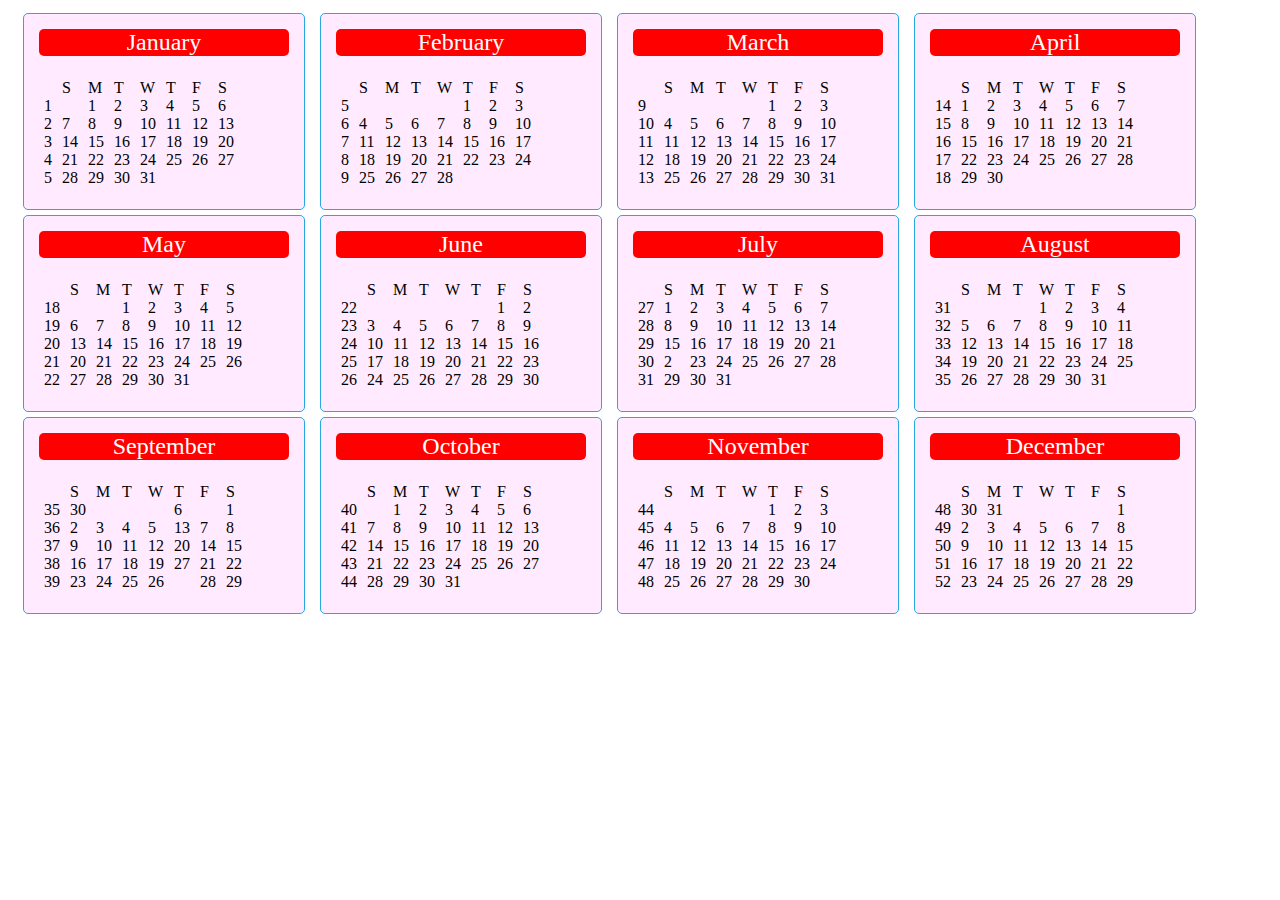
<file: calendar.html>
<html>

<head>
	<meta charset="UTF-8">
		<link href="css/calendar.css" rel="stylesheet" type="text/css">
</head>

<body>
	<div class="table">

		<div class="month">

			<div class="header-month">
				January

			</div>
			<div class="week-day">

				<br>
<br>
1
<br>
2
<br>
3
<br>
4
<br>
5
<br>
</div> 

<div class="week-day">
<br>
S
<br>
   
<br>
7
<br>
14
<br>
21
<br>
28
<br>
</div>
<div class="week-day"> 
<br>
M
<br>
1
<br>
8
<br>
15
<br>
22
<br>
29
<br>
</div>
<div class="week-day"> 
<br>
T
<br>
2
<br>
9
<br>
16
<br>
23
<br>
30 
<br>
</div>
<div class="week-day"> 
<br>
W
<br>
3
<br>
10
<br>
17
<br>
24
<br>
31
<br>
</div>
<div class="week-day">
<br>
T
<br>
4
<br>
11
<br>
18
<br>
25
<br>
  
<br>
 </div>
 <div class="week-day">
 <br>
F
<br>
5
<br>
12
<br>
19
<br>
26
<br>
 </div>
 <div class="week-day"> 
 <br>
 S
 <br>
 6
 <br>
 13
 <br>
 20
 <br>
 27
 <br>
 </div>
</div>

<div class="month">

<div class="header-month">
February
</div>
<div class="week-day">

<br>
<br>
5
<br>
6
<br>
7
<br>
8
<br>
9
<br>
</div> 

<div class="week-day">
<br>
S
<br>
   
<br>
4
<br>
11
<br>
18
<br>
25
<br>
</div>
<div class="week-day"> 
<br>
M
<br>

<br>
5
<br>
12
<br>
19
<br>
26
<br>
</div>
<div class="week-day"> 
<br>
T
<br>

<br>
6
<br>
13
<br>
20
<br>
27
<br>
</div>
<div class="week-day"> 
<br>
W
<br>

<br>
7
<br>
14
<br>
21
<br>
28
<br>
</div>
<div class="week-day">
<br>
T
<br>
1
<br>
8
<br>
15
<br>
22
<br>
  
<br>
 </div>
 <div class="week-day">
 <br>
F
<br>
2
<br>
9
<br>
16
<br>
23
<br>
 </div>
 <div class="week-day"> 
 <br>
 S
 <br>
 3
 <br>
 10
 <br>
 17
 <br>
 24
 <br>
 </div>
 </div>
<div class="month">

<div class="header-month">
March
</div>
<div class="week-day">

<br>
<br>
9
<br>
10
<br>
11
<br>
12
<br>
13
<br>
</div> 

<div class="week-day">
<br>
S
<br>
   
<br>
4
<br>
11
<br>
18
<br>
25
<br>
</div>
<div class="week-day"> 
<br>
M
<br>

<br>
5
<br>
12
<br>
19
<br>
26
<br>
</div>
<div class="week-day"> 
<br>
T
<br>

<br>
6
<br>
13
<br>
20
<br>
27
<br>
</div>
<div class="week-day"> 
<br>
W
<br>

<br>
7
<br>
14
<br>
21
<br>
28
<br>
</div>
<div class="week-day">
<br>
T
<br>
1
<br>
8
<br>
15
<br>
22
<br>
29
<br>
 </div>
 <div class="week-day">
 <br>
F
<br>
2
<br>
9
<br>
16
<br>
23
<br>
30
<br>
 </div>
 <div class="week-day"> 
 <br>
 S
 <br>
 3
 <br>
 10
 <br>
 17
 <br>
 24
 <br>
 31
 <br>
 </div>
</div>


<div class="month">

<div class="header-month">
April
</div>
<div class="week-day">

<br>
<br>
14
<br>
15
<br>
16
<br>
17
<br>
18
<br>
</div> 

<div class="week-day">
<br>
S
<br>
1  
<br>
8
<br>
15
<br>
22
<br>
29
<br>
</div>
<div class="week-day"> 
<br>
M
<br>
2
<br>
9
<br>
16
<br>
23
<br>
30
<br>
</div>
<div class="week-day"> 
<br>
T
<br>
3
<br>
10
<br>
17
<br>
24
<br>

<br>
</div>
<div class="week-day"> 
<br>
W
<br>
4
<br>
11
<br>
18
<br>
25
<br>

<br>
</div>
<div class="week-day">
<br>
T
<br>
5
<br>
12
<br>
19
<br>
26
<br>

<br>
 </div>
 <div class="week-day">
 <br>
F
<br>
6
<br>
13
<br>
20
<br>
27
<br>

<br>
 </div>
 <div class="week-day"> 
 <br>
 S
 <br>
 7
 <br>
 14
 <br>
 21
 <br>
 28
 <br>
 
 <br>
 </div>
</div>


<div class="month">

<div class="header-month">
May
</div>
<div class="week-day">

<br>
<br>
18
<br>
19
<br>
20
<br>
21
<br>
22
<br>
</div> 

<div class="week-day">
<br>
S
<br>
  
<br>
6
<br>
13
<br>
20
<br>
27
<br>
</div>
<div class="week-day"> 
<br>
M
<br>

<br>
7
<br>
14
<br>
21
<br>
28
<br>
</div>
<div class="week-day"> 
<br>
T
<br>
1
<br>
8
<br>
15
<br>
22
<br>
29
<br>
</div>
<div class="week-day"> 
<br>
W
<br>
2
<br>
9
<br>
16
<br>
23
<br>
30
<br>
</div>
<div class="week-day">
<br>
T
<br>
3
<br>
10
<br>
17
<br>
24
<br>
31
<br>
 </div>
 <div class="week-day">
 <br>
F
<br>
4
<br>
11
<br>
18
<br>
25
<br>

<br>
 </div>
 <div class="week-day"> 
 <br>
 S
 <br>
 5
 <br>
 12
 <br>
 19
 <br>
 26
 <br>
 
 <br>
 </div>
</div>


<div class="month">

<div class="header-month">
June
</div>
<div class="week-day">

<br>
<br>
22
<br>
23
<br>
24
<br>
25
<br>
26
<br>
</div> 

<div class="week-day">
<br>
S
<br>
  
<br>
3
<br>
10
<br>
17
<br>
24
<br>
</div>
<div class="week-day"> 
<br>
M
<br>

<br>
4
<br>
11
<br>
18
<br>
25
<br>
</div>
<div class="week-day"> 
<br>
T
<br>

<br>
5
<br>
12
<br>
19
<br>
26
<br>
</div>
<div class="week-day"> 
<br>
W
<br>

<br>
6
<br>
13
<br>
20
<br>
27
<br>
</div>
<div class="week-day">
<br>
T
<br>

<br>
7
<br>
14
<br>
21
<br>
28
<br>
 </div>
 <div class="week-day">
 <br>
F
<br>
1
<br>
8
<br>
15
<br>
22
<br>
29
<br>
 </div>
 <div class="week-day"> 
 <br>
 S
 <br>
 2
 <br>
 9
 <br>
 16
 <br>
 23
 <br>
 30
 <br>
 </div>
</div>


<div class="month">

<div class="header-month">
July
</div>
<div class="week-day">

<br>
<br>
27
<br>
28
<br>
29
<br>
30
<br>
31
<br>
</div> 

<div class="week-day">
<br>
S
<br>
1  
<br>
8
<br>
15
<br>
2
<br>
29
<br>
</div>
<div class="week-day"> 
<br>
M
<br>
2
<br>
9
<br>
16
<br>
23
<br>
30
<br>
</div>
<div class="week-day"> 
<br>
T
<br>
3
<br>
10
<br>
17
<br>
24
<br>
31
<br>
</div>
<div class="week-day"> 
<br>
W
<br>
4
<br>
11
<br>
18
<br>
25
<br>

<br>
</div>
<div class="week-day">
<br>
T
<br>
5
<br>
12
<br>
19
<br>
26
<br>

<br>
 </div>
 <div class="week-day">
 <br>
F
<br>
6
<br>
13
<br>
20
<br>
27
<br>

<br>
 </div>
 <div class="week-day"> 
 <br>
 S
 <br>
 7
 <br>
 14
 <br>
 21
 <br>
 28
 <br>
 
 <br>
 </div>
</div>


<div class="month">

<div class="header-month">
August
</div>
<div class="week-day">

<br>
<br>
31
<br>
32
<br>
33
<br>
34
<br>
35
<br>
</div> 

<div class="week-day">
<br>
S
<br>
  
<br>
5
<br>
12
<br>
19
<br>
26
<br>
</div>
<div class="week-day"> 
<br>
M
<br>

<br>
6
<br>
13
<br>
20
<br>
27
<br>
</div>
<div class="week-day"> 
<br>
T
<br>

<br>
7
<br>
14
<br>
21
<br>
28
<br>
</div>
<div class="week-day"> 
<br>
W
<br>
1
<br>
8
<br>
15
<br>
22
<br>
29
<br>
</div>
<div class="week-day">
<br>
T
<br>
2
<br>
9
<br>
16
<br>
23
<br>
30
<br>
 </div>
 <div class="week-day">
 <br>
F
<br>
3
<br>
10
<br>
17
<br>
24
<br>
31
<br>
 </div>
 <div class="week-day"> 
 <br>
 S
 <br>
 4
 <br>
 11
 <br>
 18
 <br>
 25
 <br>
 
 <br>
 </div>
</div>


<div class="month">

<div class="header-month">
September
</div>
<div class="week-day">

<br>
<br>
35
<br>
36
<br>
37
<br>
38
<br>
39
<br>
</div> 

<div class="week-day">
<br>
S
<br>
30  
<br>
2
<br>
9
<br>
16
<br>
23
<br>
</div>
<div class="week-day"> 
<br>
M
<br>

<br>
3
<br>
10
<br>
17
<br>
24
<br>
</div>
<div class="week-day"> 
<br>
T
<br>
<br>
4
<br>
11
<br>
18
<br>
25
<br>


</div>
<div class="week-day"> 
<br>
W
<br>

<br>
5
<br>
12
<br>
19
<br>
26
<br>
</div>
<div class="week-day">
<br>
T
<br>
6
<br>
13
<br>
20
<br>
27
<br>

<br>
 </div>
 <div class="week-day">
 <br>
F
<br>

<br>
7
<br>
14
<br>
21
<br>
28
<br>
 </div>
 <div class="week-day"> 
 <br>
 S
 <br>
 1
 <br>
 8
 <br>
 15
 <br>
 22
 <br>
 29
 <br>
 </div>
</div>


<div class="month">

<div class="header-month">
October
</div>
<div class="week-day">

<br>
<br>
40
<br>
41
<br>
42
<br>
43
<br>
44
<br>
</div> 

<div class="week-day">
<br>
S
<br>
 
<br>
7
<br>
14
<br>
21
<br>
28
<br>
</div>
<div class="week-day"> 
<br>
M
<br>
1
<br>
8
<br>
15
<br>
22
<br>
29
<br>
</div>
<div class="week-day"> 
<br>
T
<br>
2
<br>
9
<br>
16
<br>
23
<br>
30
<br>
</div>
<div class="week-day"> 
<br>
W
<br>
3
<br>
10
<br>
17
<br>
24
<br>
31
<br>
</div>
<div class="week-day">
<br>
T
<br>
4
<br>
11
<br>
18
<br>
25
<br>

<br>
 </div>
 <div class="week-day">
 <br>
F
<br>
5
<br>
12
<br>
19
<br>
26
<br>

<br>
 </div>
 <div class="week-day"> 
 <br>
 S
 <br>
 6
 <br>
 13
 <br>
 20
 <br>
 27
 <br>
 
 <br>
 </div>
</div>


<div class="month">

<div class="header-month">
November
</div>
<div class="week-day">

<br>
<br>
44
<br>
45
<br>
46
<br>
47
<br>
48
<br>
</div> 

<div class="week-day">
<br>
S
<br>
  
<br>
4
<br>
11
<br>
18
<br>
25
<br>
</div>
<div class="week-day"> 
<br>
M
<br>

<br>
5
<br>
12
<br>
19
<br>
26
<br>
</div>
<div class="week-day"> 
<br>
T
<br>

<br>
6
<br>
13
<br>
20
<br>
27
<br>
</div>
<div class="week-day"> 
<br>
W
<br>

<br>
7
<br>
14
<br>
21
<br>
28
<br>
</div>
<div class="week-day">
<br>
T
<br>
1
<br>
8
<br>
15
<br>
22
<br>
29
<br>
 </div>
 <div class="week-day">
 <br>
F
<br>
2
<br>
9
<br>
16
<br>
23
<br>
30
<br>
 </div>
 <div class="week-day"> 
 <br>
 S
 <br>
 3
 <br>
 10
 <br>
 17
 <br>
 24
 <br>
 
 <br>
 </div>
</div>


<div class="month">

<div class="header-month">
December
</div>
<div class="week-day">

<br>
<br>
48
<br>
49
<br>
50
<br>
51
<br>
52
<br>
</div> 

<div class="week-day">
<br>
S
<br>
30
<br>
2
<br>
9
<br>
16
<br>
23
<br>
</div>
<div class="week-day"> 
<br>
M
<br>
31
<br>
3
<br>
10
<br>
17
<br>
24
<br>
</div>
<div class="week-day"> 
<br>
T
<br>

<br>
4
<br>
11
<br>
18
<br>
25
<br>
</div>
<div class="week-day"> 
<br>
W
<br>

<br>
5
<br>
12
<br>
19
<br>
26
<br>
</div>
<div class="week-day">
<br>
T
<br>

<br>
6
<br>
13
<br>
20
<br>
27
<br>
 </div>
 <div class="week-day">
 <br>
F
<br>

<br>
7
<br>
14
<br>
21
<br>
28
<br>
 </div>
 <div class="week-day"> 
 <br>
 S
 <br>
 1
 <br>
 8
 <br>
 15
 <br>
 22
 <br>
 29
 <br>
 </div>
</div>
</div>
</body>
</html>
</file>
<file: css/calendar.css>
.table {
  margin-top: 0px;
  display: inline-block;
}
.month {
  border: 1px solid #29a7e1;
  border-radius: 5px;
  width: 250px;
  height: 165px;
  padding: 15px;
  background: #ffeaff;
  float: left;
  margin-left: 15px;
  margin-top: 5px;
  display: inline;
}

.header-month {
  text-align: center;
  background-color: red;
  border-radius: 5px;
  font-size: 1.5em;
  color: white;
}
.week-day {
  display: inline;
  padding: 5px;
  padding-top: 5px;
  float: left;
}
</file>
